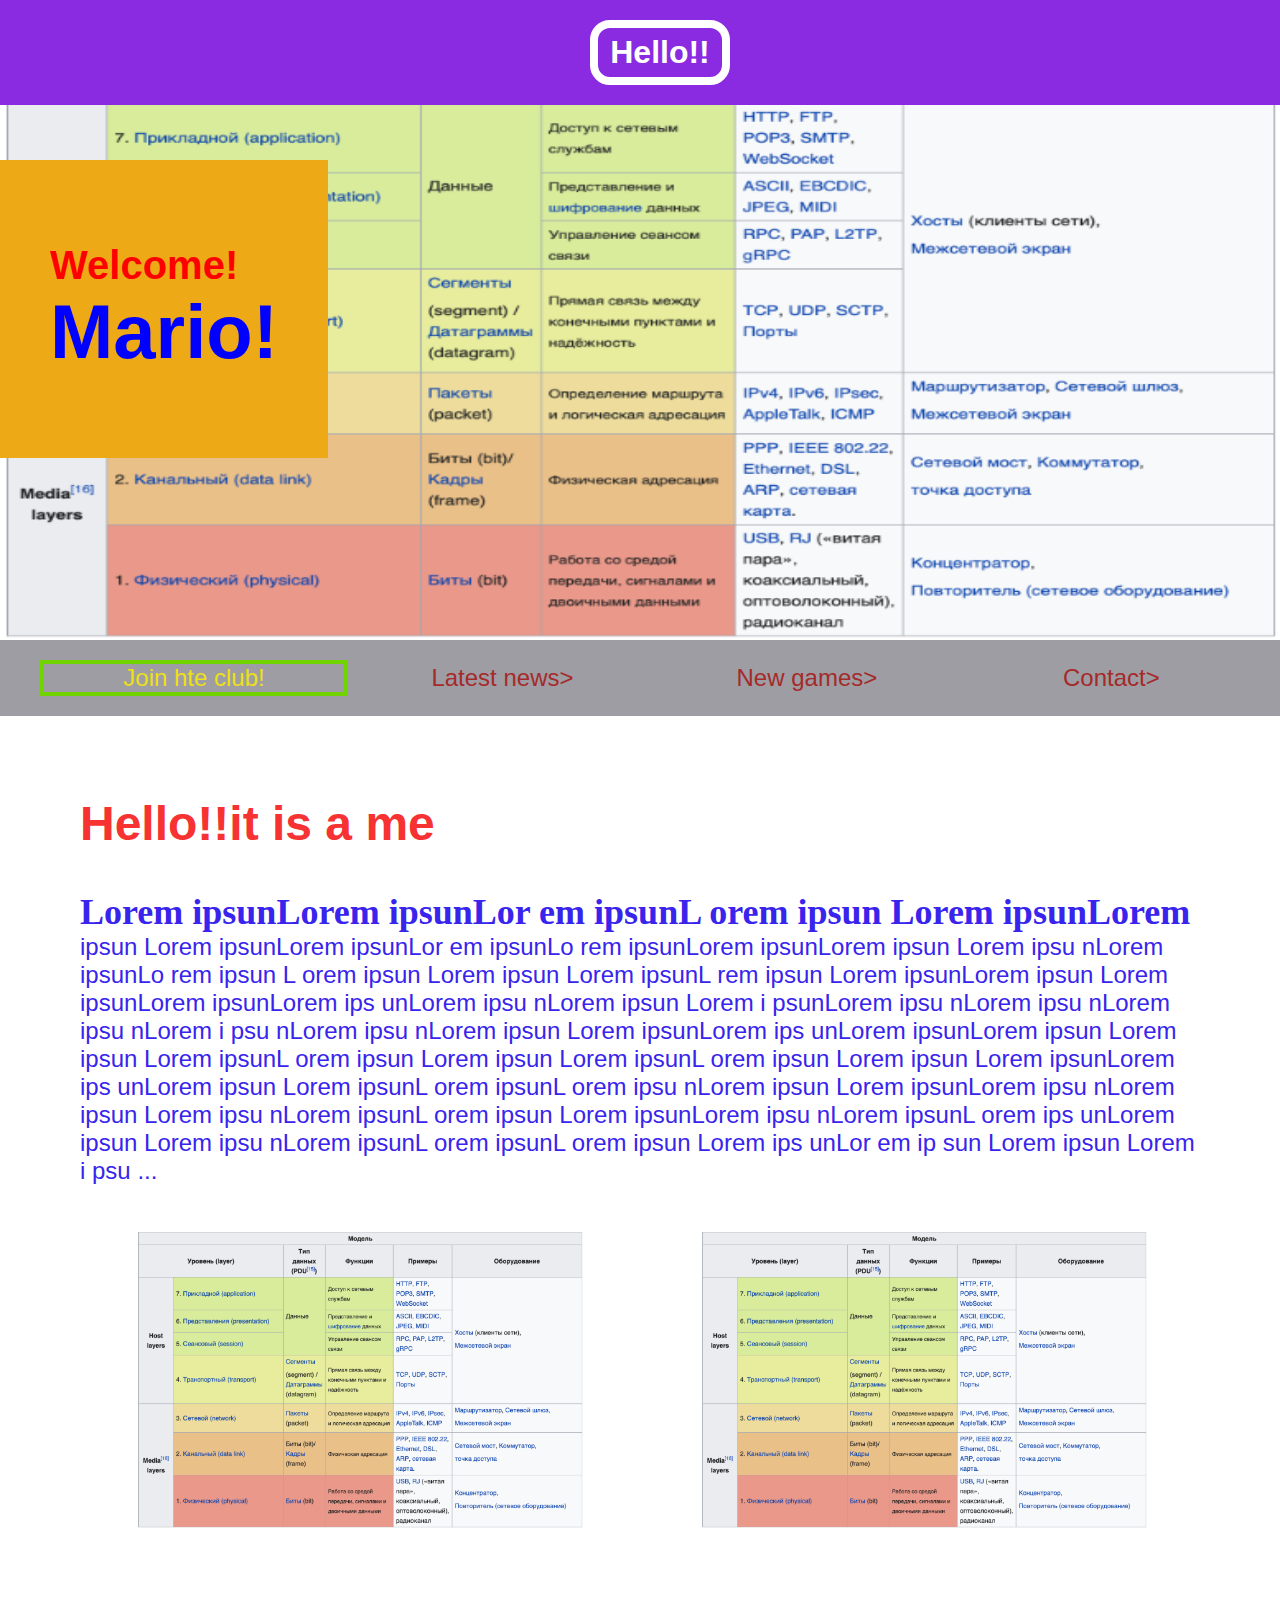
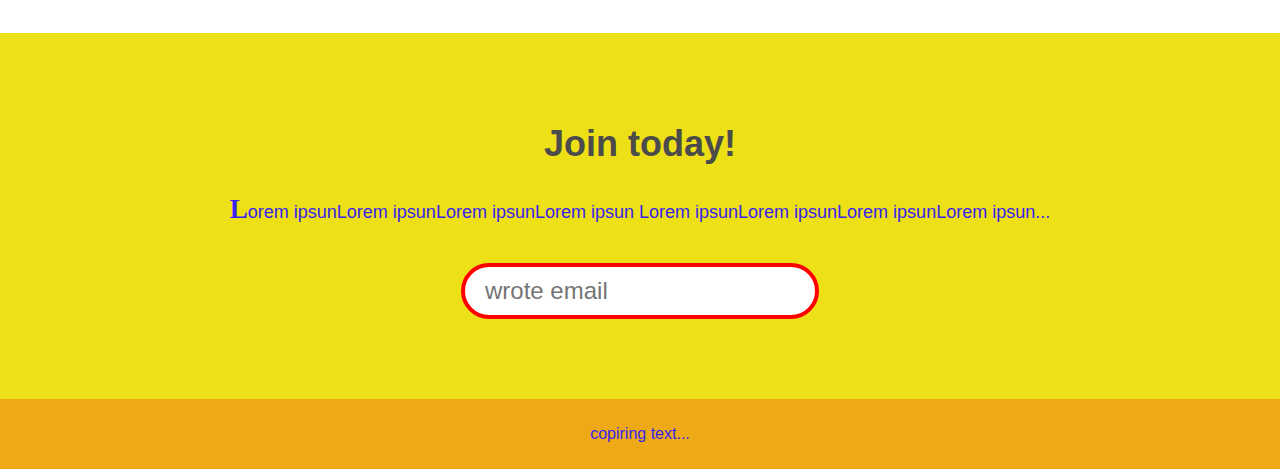
<file: index.html>
<!DOCTYPE html>
<html>
<head>
    <link rel="stylesheet" href="styles.css">
    <title>My 1st website</title></title>
</head>
<body>
    <header>
        <h1>Hello!!</h1>
    </header>
    <section class="banner">
        <img src="img.png" alt="welcome">
        <div class="welcome">
            <h2>Welcome!<br><span>Mario!</span></h2>
        </div>
    </section>
<nav class="main-nav">
    <ul>
        <li><a href="/join.html"class="join">Join hte club!</a></li>
        <li><a href="/news.html">Latest news></a></li>
        <li><a href="/Games.html">New games></a></li>
        <li><a href="/contact.html">Contact></a></li>
    </ul>
</nav>
<main>
    <article>
        <h2>Hello!!it is a me</h2>
        <p>Lorem ipsunLorem ipsunLor em ipsunL orem ipsun Lorem ipsunLorem ipsun
            Lorem ipsunLorem ipsunLor em ipsunLo rem ipsunLorem ipsunLorem ipsun
            Lorem ipsu nLorem ipsunLo rem ipsun L orem ipsun Lorem ipsun Lorem ipsunL rem ipsun
            Lorem ipsunLorem ipsun Lorem ipsunLorem ipsunLorem ips unLorem ipsu nLorem ipsun
            Lorem i psunLorem ipsu nLorem ipsu nLorem ipsu nLorem i psu nLorem ipsu nLorem ipsun
            Lorem ipsunLorem ips unLorem ipsunLorem ipsun Lorem ipsun Lorem ipsunL orem ipsun
            Lorem ipsun Lorem ipsunL orem ipsun Lorem ipsun Lorem ipsunLorem ips unLorem ipsun
            Lorem ipsunL orem ipsunL orem ipsu nLorem ipsun Lorem ipsunLorem ipsu nLorem ipsun
            Lorem ipsu nLorem ipsunL orem ipsun Lorem ipsunLorem ipsu nLorem ipsunL orem ips unLorem ipsun
            Lorem ipsu nLorem ipsunL orem ipsunL orem ipsun
            Lorem ips unLor em ip sun Lorem ipsun Lorem i psu
        </p>
<ul class="images">
    <li><img src="img.png" alt="Mario"></li>
    <li><img src="img.png" alt="Mario2"></li>
</ul>
    </article>
</main>
<section class="join">
    <h2>Join today!</h2>
    <p>Lorem ipsunLorem ipsunLorem ipsunLorem ipsun
        Lorem ipsunLorem ipsunLorem ipsunLorem ipsun</p>
<form>
    <input type="email" name="email" placeholder="wrote email" required>
</form>
</section>
<footer>
    <p class="copiring">copiring text</p>
</footer>
</body>
</html>
</file>
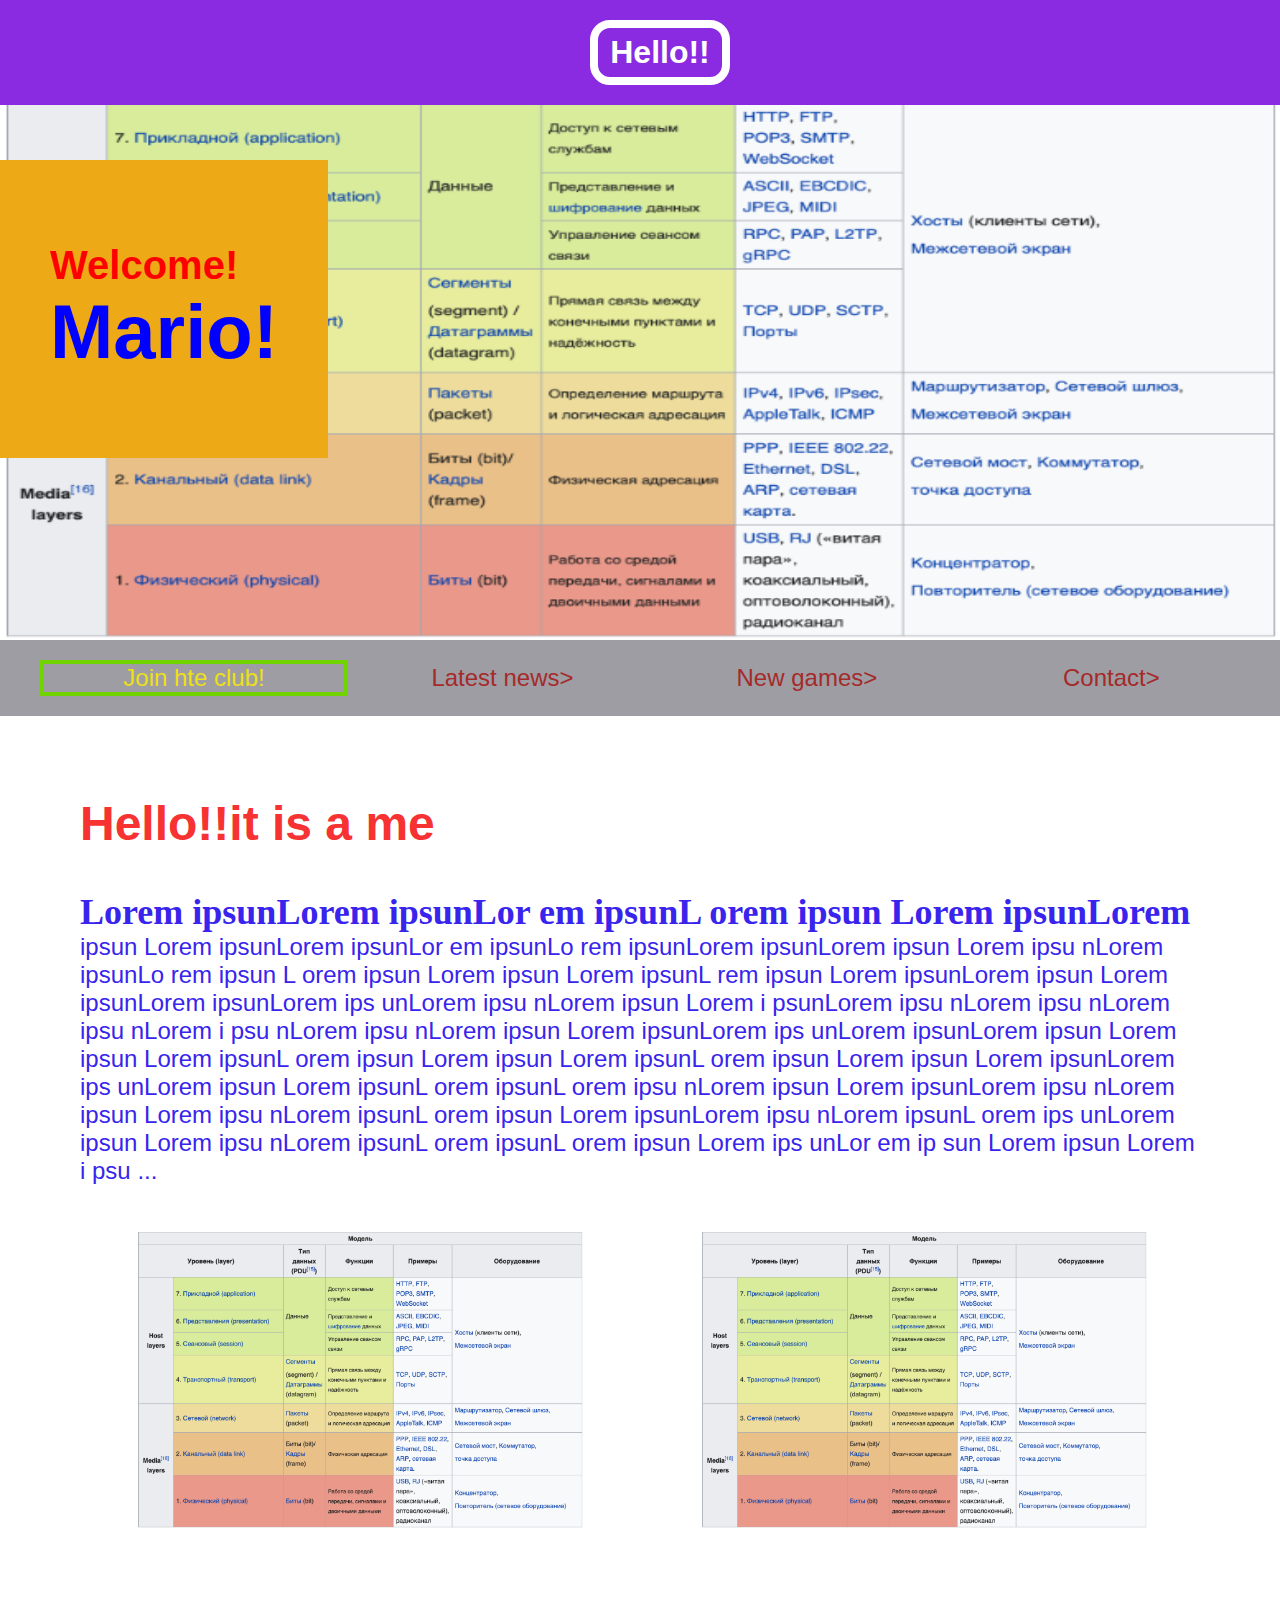
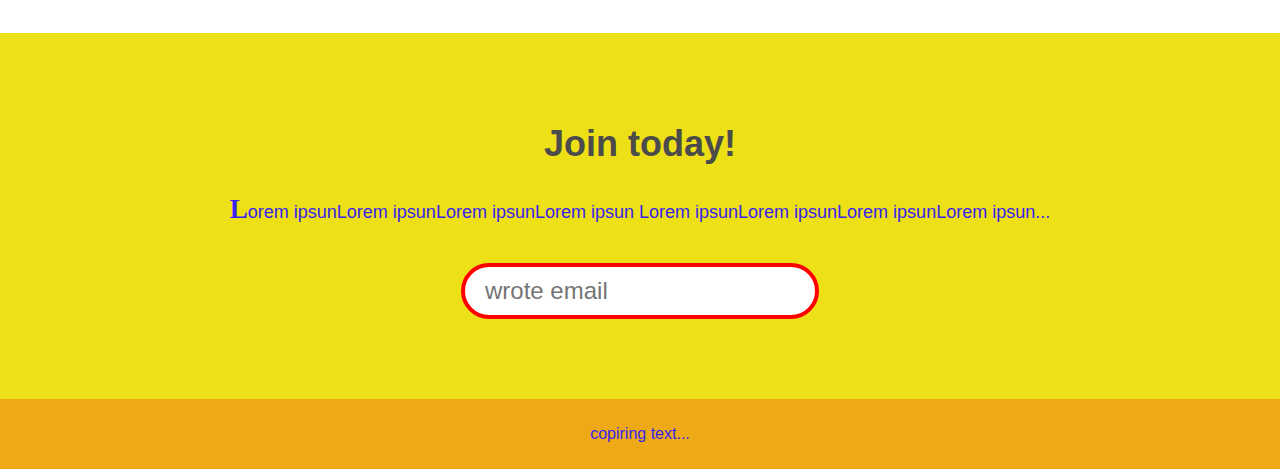
<file: index6.html>
<!DOCTYPE html>
<html>
<head>
    <link rel="stylesheet" href="styles.css">
    <title>TEST PLAN6</title>
</head>
<body>
    <header>
        <h1>Hello!!</h1>
    </header>
    <section class="banner">
        <img src="img.png" alt="welcome">
        <div class="welcome">
            <h2>Welcome!<br><span>Mario!</span></h2>
        </div>
    </section>
<nav class="main-nav">
    <ul>
        <li><a href="/join.html"class="join">Join hte club!</a></li>
        <li><a href="/news.html">Latest news></a></li>
        <li><a href="/Games.html">New games></a></li>
        <li><a href="/contact.html">Contact></a></li>
    </ul>
</nav>
<main>
    <article>
        <h2>Hello!!it is a me</h2>
        <p>Lorem ipsunLorem ipsunLor em ipsunL orem ipsun Lorem ipsunLorem ipsun
            Lorem ipsunLorem ipsunLor em ipsunLo rem ipsunLorem ipsunLorem ipsun
            Lorem ipsu nLorem ipsunLo rem ipsun L orem ipsun Lorem ipsun Lorem ipsunL rem ipsun
            Lorem ipsunLorem ipsun Lorem ipsunLorem ipsunLorem ips unLorem ipsu nLorem ipsun
            Lorem i psunLorem ipsu nLorem ipsu nLorem ipsu nLorem i psu nLorem ipsu nLorem ipsun
            Lorem ipsunLorem ips unLorem ipsunLorem ipsun Lorem ipsun Lorem ipsunL orem ipsun
            Lorem ipsun Lorem ipsunL orem ipsun Lorem ipsun Lorem ipsunLorem ips unLorem ipsun
            Lorem ipsunL orem ipsunL orem ipsu nLorem ipsun Lorem ipsunLorem ipsu nLorem ipsun
            Lorem ipsu nLorem ipsunL orem ipsun Lorem ipsunLorem ipsu nLorem ipsunL orem ips unLorem ipsun
            Lorem ipsu nLorem ipsunL orem ipsunL orem ipsun
            Lorem ips unLor em ip sun Lorem ipsun Lorem i psu
        </p>
<ul class="images">
    <li><img src="img.png" alt="Mario"></li>
    <li><img src="img.png" alt="Mario2"></li>
</ul>
    </article>
</main>
<section class="join">
    <h2>Join today!</h2>
    <p>Lorem ipsunLorem ipsunLorem ipsunLorem ipsun
        Lorem ipsunLorem ipsunLorem ipsunLorem ipsun</p>
<form>
    <input type="email" name="email" placeholder="wrote email" required>
</form>
</section>
<footer>
    <p class="copiring">copiring text</p>
</footer>
</body>
</html>
</file>
<file: styles.css>
body, ul, li, h1, a{
    margin:0;
    padding:0;
    font-family: Arial;
}
header{
    background-color:blueviolet;
    padding: 20px;
    text-align: center;
    position: fixed;
    width: 100%;
    z-index: 1;
    top:0;
    left:0;
}
header h1{
    color:white;
    border:8px solid white;
    padding: 6px 12px;
    display: inline-block;
    border-radius: 20px;
}
nav{
    background-color:#9d9da3;
    padding: 20px;
    position: sticky;
    top: 104px;
}
nav ul{
    white-space: nowrap;
    max-width: 1200px;
    margin: 0 auto;
}
nav li{
    width:25%;
    display: inline-block;
    font-size: 24px; 
    text-align: center;
}
nav li a{
    text-decoration: none;
    color: brown;
}
nav li a.join{
    color:#eee016;
}
.banner{
    position: relative;
}
.banner img{
max-width: 100%;
width: 100vw;
height: 50vw;
display: block;
}
.banner .welcome{
position: absolute;
left: 0%;
top:25%;
color: red;
padding: 50px;
background-color: #eeaa16;
}
.banner h2{
    font-size: 40px;
}
.banner h2 span{
  font-size: 1.9em;  
  color: blue;
}
main{
    max-width: 100%;
    width: 1200px;
    margin: 80px auto;
    padding: 0 40px;
    box-sizing: border-box;

}
article h2{
    color: #f63232;
    font-size: 48px;
}
article p{
    color: #3824ec;
    font-size: 24px;
}
.images{
    text-align: center;
    white-space: nowrap;
}
.images li{
    display: inline-block;
    width: 40%;
    margin: 20px 5%;
    
}
.images li img{
    max-width: 100%;
}
section.join{
    background-color:#eee016;
    text-align: center;
    padding: 60px 20px;
    color: #4b4b4b;
}
.join h2{
    font-size: 36px;

}
.join p{
    font-size: 18px;
    color:#3824ec;  
}
form input{
    margin: 20px 0;
    padding: 10px 20px;
    font-size: 24px;
    border-radius: 28px;
    border: 4px solid red;
}
footer{
    background:#eeaa16;
    color: #3824ec;
    padding: 10px;
    text-align: center;
}
/*pseudo classes*/
nav li a:hover{
    text-decoration: underline;
}
.images li:hover{
    position:relative;
    top: -4px;
}
form input:focus{
    border: 4px dashed blue;
    outline: none;
}
form input:valid{
    border: 4px solid #41d300;
}
nav li:first-child{
    border: 4px solid #71d300;
}
article p::first-line{
    font-weight: 700;
    font-size: 1.5em;
    font-family: 'Times New Roman';
}
section p::first-letter{
    font-weight: 700;
    font-size: 1.5em;
    font-family: 'Times New Roman';
}
p::selection{
    background-color: red;
    color:black;
}
p::after{
    content: '...';
}
</file>
